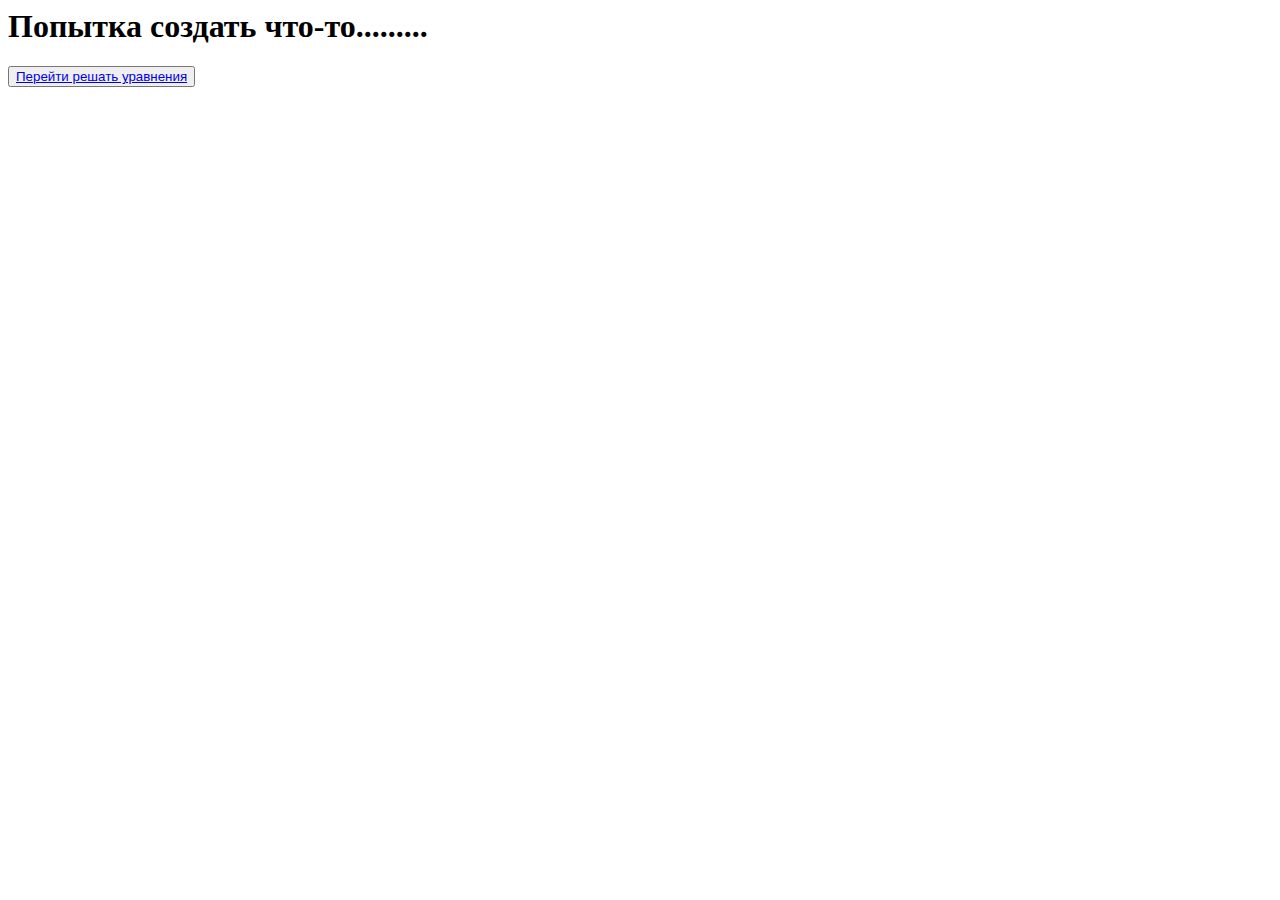
<file: internal/templates/index.html>
<html>
    <header> 
        <h1> Попытка создать что-то.........</h1>
    </header>
    <body>
        <button> 
            <a href="/equation">Перейти решать уравнения</a>
        </button>
    </body>
</html>
</file>
